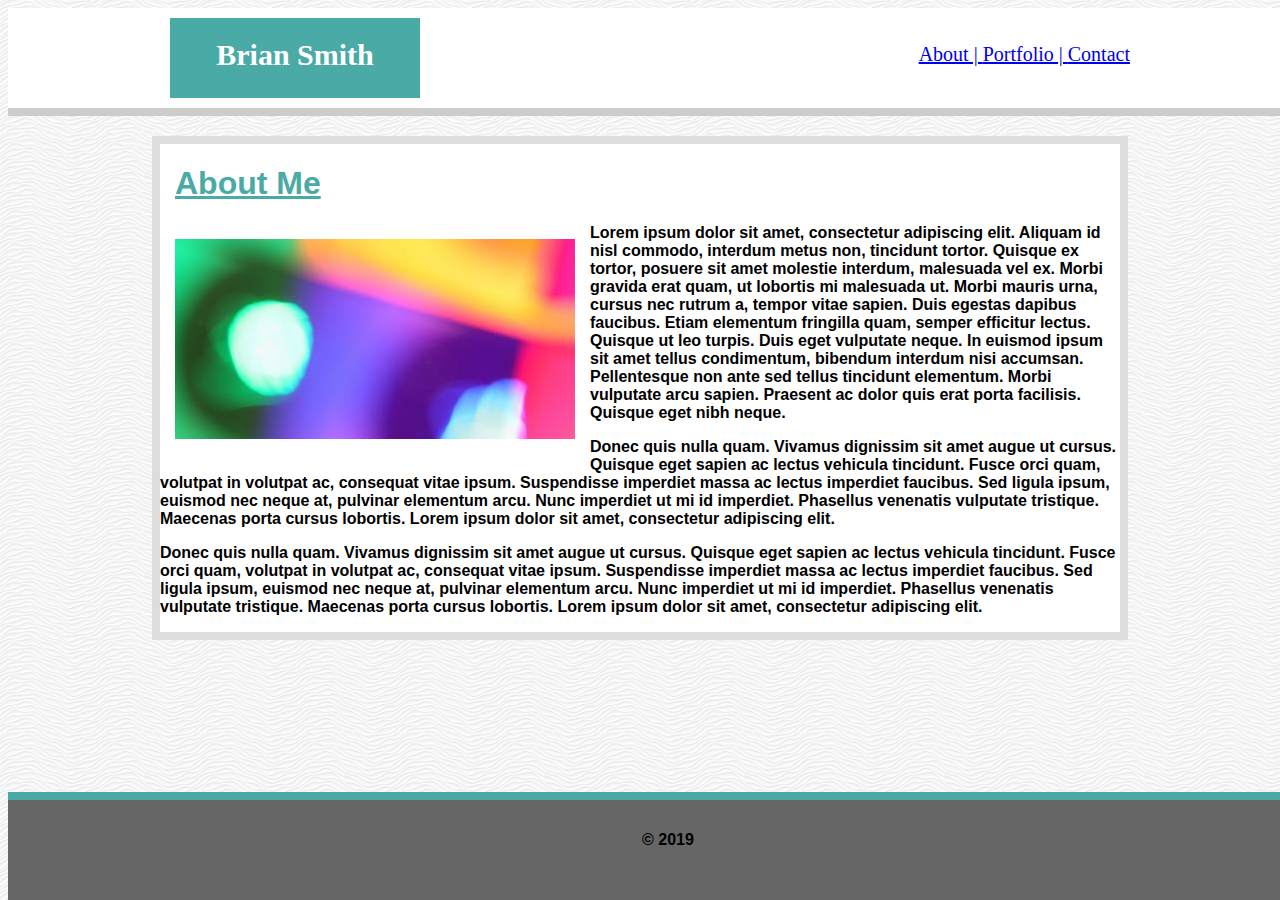
<file: index.html>
<!DOCTYPE html>
<html lang="en-us">

<head>
<meta charset="UTF-8">
<title>Brian Smith's Main Page</title>
<link rel="stylesheet" type="text/css" href="assets/css/global.css">
<link rel="stylesheet" type="text/css" href="assets/css/about.css">
</head>

<body>

    <header>
    <div class="header-content">
            <div class="bs-name"><h1>Brian Smith</h1></div>
        <div class="links">
            <a href="index.html" target="_blank">About | </a>
            <a href="portfolio.html" target="_blank">Portfolio | </a>
            <a href="contact.html" target="blank">Contact</a>
        </div>
    </div>    
    </header>
    
<div class="main">
    <div id="aboutme"><h1>About Me</h1></div>
    <div class="bio">
        <div id=profpic></div><img src="/assets/images/img.jpeg" alt="test"></div>
        <p>
                Lorem ipsum dolor sit amet, consectetur adipiscing elit. Aliquam id nisl commodo, interdum metus non, tincidunt tortor. Quisque ex tortor, posuere sit amet molestie interdum, malesuada vel ex. Morbi gravida erat quam, ut lobortis mi malesuada ut. Morbi mauris urna, cursus nec rutrum a, tempor vitae sapien. Duis egestas dapibus faucibus. Etiam elementum fringilla quam, semper efficitur lectus. Quisque ut leo turpis. Duis eget vulputate neque. In euismod ipsum sit amet tellus condimentum, bibendum interdum nisi accumsan. Pellentesque non ante sed tellus tincidunt elementum. Morbi vulputate arcu sapien. Praesent ac dolor quis erat porta facilisis. Quisque eget nibh neque.
        </p>
        <p>    
                Donec quis nulla quam. Vivamus dignissim sit amet augue ut cursus. Quisque eget sapien ac lectus vehicula tincidunt. Fusce orci quam, volutpat in volutpat ac, consequat vitae ipsum. Suspendisse imperdiet massa ac lectus imperdiet faucibus. Sed ligula ipsum, euismod nec neque at, pulvinar elementum arcu. Nunc imperdiet ut mi id imperdiet. Phasellus venenatis vulputate tristique. Maecenas porta cursus lobortis. Lorem ipsum dolor sit amet, consectetur adipiscing elit.
        </p>
        <p>    
                Donec quis nulla quam. Vivamus dignissim sit amet augue ut cursus. Quisque eget sapien ac lectus vehicula tincidunt. Fusce orci quam, volutpat in volutpat ac, consequat vitae ipsum. Suspendisse imperdiet massa ac lectus imperdiet faucibus. Sed ligula ipsum, euismod nec neque at, pulvinar elementum arcu. Nunc imperdiet ut mi id imperdiet. Phasellus venenatis vulputate tristique. Maecenas porta cursus lobortis. Lorem ipsum dolor sit amet, consectetur adipiscing elit.
        </p>
    </div>

        
</div>

<!-- Copyright -->
<div class="copyright">
      <footer>
          <h1>&copy; 2019</h1>
      </footer>
    </div>
</body>
</file>
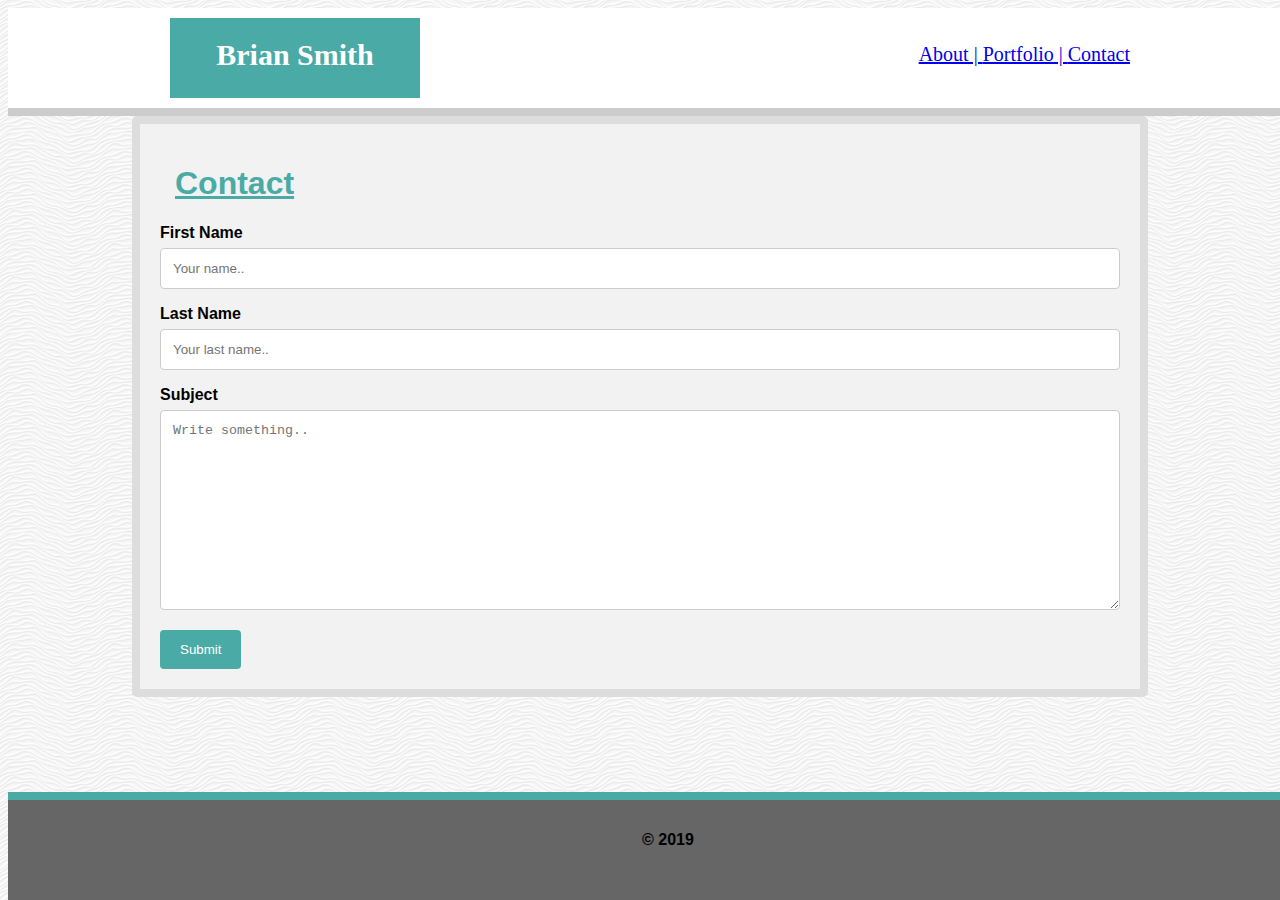
<file: contact.html>
<!DOCTYPE html>
<html lang="en-us">

<head>
<meta charset="UTF-8">
<title>Brian Smith's Contact Info</title>
<link rel="stylesheet" type="text/css" href="assets/css/global.css">
<link rel="stylesheet" type="text/css" href="assets/css/contact.css">
</head>

<body>
    
        <header>
                <div class="header-content">
                        <div class="bs-name"><h1>Brian Smith</h1></div>
                    <div class="links">
                        <a href="index.html" target="_blank">About | </a>
                        <a href="portfolio.html" target="_blank">Portfolio | </a>
                        <a href="contact.html" target="blank">Contact</a>
                    </div>
                </div>    
        </header>

<div class="contact-form">
    
    <div id="contact"><h1>Contact</h1></div>
    
            <!-- <form action="action_page.php"> -->
          
              <label for="fname">First Name</label>
              <input type="text" id="fname" name="firstname" placeholder="Your name..">
          
              <label for="lname">Last Name</label>
              <input type="text" id="lname" name="lastname" placeholder="Your last name..">
          
              <label for="subject">Subject</label>
              <textarea id="subject" name="subject" placeholder="Write something.." style="height:200px"></textarea>
          
              <input type="submit" value="Submit">
          
        </div>
        

<!-- Copyright -->
<div class="copyright">
    <footer>
        <h1>&copy; 2019</h1>
    </footer>
</div>


</body>
</file>
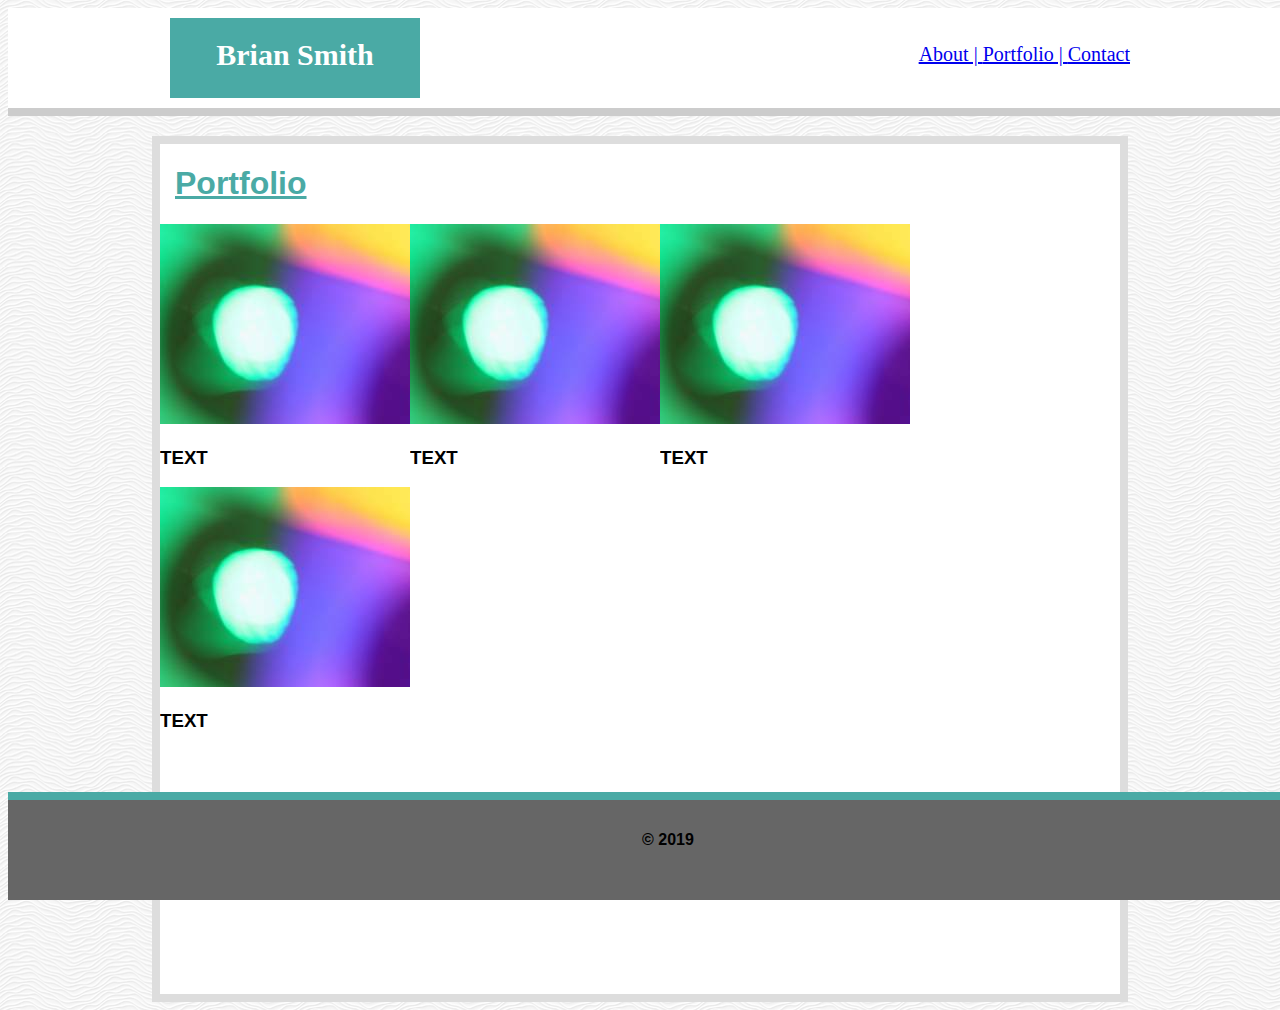
<file: portfolio.html>
<!DOCTYPE html>
<html lang="en-us">

<head>
<meta charset="UTF-8">
<title>Brian Smith's Portfolio</title>
<link rel="stylesheet" type="text/css" href="assets/css/global.css">
<link rel="stylesheet" type="text/css" href="assets/css/port.css">
</head>

<body>
    
        <header>
                <div class="header-content">
                        <div class="bs-name"><h1>Brian Smith</h1></div>
                    <div class="links">
                        <a href="index.html" target="_blank">About | </a>
                        <a href="portfolio.html" target="_blank">Portfolio | </a>
                        <a href="contact.html" target="blank">Contact</a>
                    </div>
                </div>    
        </header>

<!-- CONTENT -->

        <div class="img-wrapper">
                <section class="main-section">
                        <div id="port"><h1>Portfolio</h1></div>
                        <div class="image">
                                <img src="assets/images/img.jpeg" alt="Snow">
                                <h3>TEXT</h3>
                                </div>
                        <div class="image">
                                        <img src="assets/images/img.jpeg" alt="Snow">
                                        <h3>TEXT</h3>
                                </div>
                        <div class="image">
                                        <img src="assets/images/img.jpeg" alt="Snow">
                                        <h3>TEXT</h3>
                        </div>
                        <div class="image">
                                        <img src="assets/images/img.jpeg" alt="Snow">
                                        <h3>TEXT</h3>
                        </div>
                </section>
        </div>

        <!-- <div class="row">
                <div class="column">
                  <div class="img"></div>              
                        <img src="assets/images/img.jpeg" alt="Snow" style="width:100%">
                </div>
                <div class="column">
                  <img src="assets/images/img.jpeg" alt="Forest" style="width:100%">
                </div>
                <div class="column">
                  <img src="assets/images/img.jpeg" alt="Mountains" style="width:100%">
                </div>
                <div class="column">
                        <img src="assets/images/img.jpeg" alt="Mountains" style="width:100%">
                      </div>
              </div>
              <div class="column">
                    <img src="assets/images/img.jpeg" alt="Mountains" style="width:100%">
                  </div>
                  <div class="column">
                          <img src="assets/images/img.jpeg" alt="Mountains" style="width:100%">
                        </div> -->
       
        

        

<!-- Copyright -->
<div class="copyright">
        <footer>
            <h1>&copy; 2019</h1>
        </footer>
      </div>


</body>
</file>
<file: assets/css/global.css>
body{
    background-image: url(/assets/images/white-waves.png);
    font-family: 'Arial', 'Helvetica Neue', Helvetica, sans-serif;
}

/* HEADER */

header{
    padding: 10px;
    background-color: #ffffff;
    width: 100%;
    height: 80px;
    margin: auto;
    border-bottom: 8px solid #cccccc;
}

.header-content{
    font-family: 'Georgia', Times, Times New Roman, serif;
    width: 960px;
    height: 50px;
    margin: auto;
}

    .bs-name{
    float: left;
    position: relative;
    z-index: 3;
    top: auto;
    width: 250px;
    height: 80px;
    color: white;
    background: #4aaaa5;
    text-align: center;
    font-size: 15px;
 
    }
    
    .links{
        float: right;
        position: relative;
        
        font-size: 20px;
        margin-top: 25px; 
    }

  

/* FOOTER */

footer{
    clear: both;
    position:absolute;
    border-top: 8px solid #4aaaa5;
   bottom:0;
   width:100%;
   height:60px;
    padding: 20px;
    background: #666666;
    text-align: center;
    font-size: 8px;
   
    }
</file>
<file: assets/css/about.css>
/* MAIN */

  .main{
    clear: both;
    background-color: #ffffff;
    border: 8px solid #dddddd;
    font-weight: bold;
    width: 960px;
    height: auto;
    margin: auto;
    margin-top: 20px;

}

#aboutme{
    text-decoration: underline;
    color: #4aaaa5;
    margin-left: 15px;
    
}

#profpic{
    /* float: left; */
    margin-right: 20px;
    margin-left: 20px;
    /* overflow: auto; */

}


.bio{
   float: left;
   margin: 15px;
   
}
</file>
<file: assets/css/contact.css>
.contact-form{
    clear: both;
    background-color: #ffffff;
    border: 8px solid #dddddd;
    font-weight: bold;
    width: 960px;
    height: auto;
    margin: auto;
    margin-top: 20px;
}

#contact{
  color: #4aaaa5;
  margin-left: 15px;
  text-decoration: underline;
}

/* Style inputs with type="text", select elements and textareas */
input[type=text], select, textarea {
    width: 100%; /* Full width */
    padding: 12px; /* Some padding */  
    border: 1px solid #ccc; /* Gray border */
    border-radius: 4px; /* Rounded borders */
    box-sizing: border-box; /* Make sure that padding and width stays in place */
    margin-top: 6px; /* Add a top margin */
    margin-bottom: 16px; /* Bottom margin */
    resize: vertical /* Allow the user to vertically resize the textarea (not horizontally) */
  }
  
  /* Style the submit button with a specific background color etc */
  input[type=submit] {
    background-color: #4aaaa5;
    color: white;
    padding: 12px 20px;
    border: none;
    border-radius: 4px;
    cursor: pointer;
  }
  
  /* When moving the mouse over the submit button, add a darker green color */
  input[type=submit]:hover {
    background-color: #45a049;
  }
  
  /* Add a background color and some padding around the form */
  .contact-form {
    width: 960px;
    height: auto;
    margin: auto;
    border-radius: 5px;
    background-color: #f2f2f2;
    padding: 20px;
  }
</file>
<file: assets/css/port.css>
.image{
  float: left;
  overflow: auto;
  margin: 20px 0 25 px;
  width: 250px;
  position: relative;
}


.img-wrapper{ 
    position: relative;
    width: 960px;
    margin: auto;
    margin-top: 20px;
    background-color: #ffffff;
    border: 8px solid #dddddd;
    font-weight: bold;
    height:850px;
 
}

.main-section{
  float: left;
  max-width: 960px;
  width: 100%;
  background: #ffffff;
}





h3{
position: relative;
}

/* img{
  width:100%;
} */

#port{
  text-decoration: underline;
  color: #4aaaa5;
  margin-left: 15px;
}
/* 
.column {
    position: relative;
    float: left;
    width: 20%;
    padding: 5px;
    margin-top: 5px;
    z-index: 1;
  } */
  
  /* .row::after {
    content: "";
    clear: both;
    display: table;
  } */
</file>
